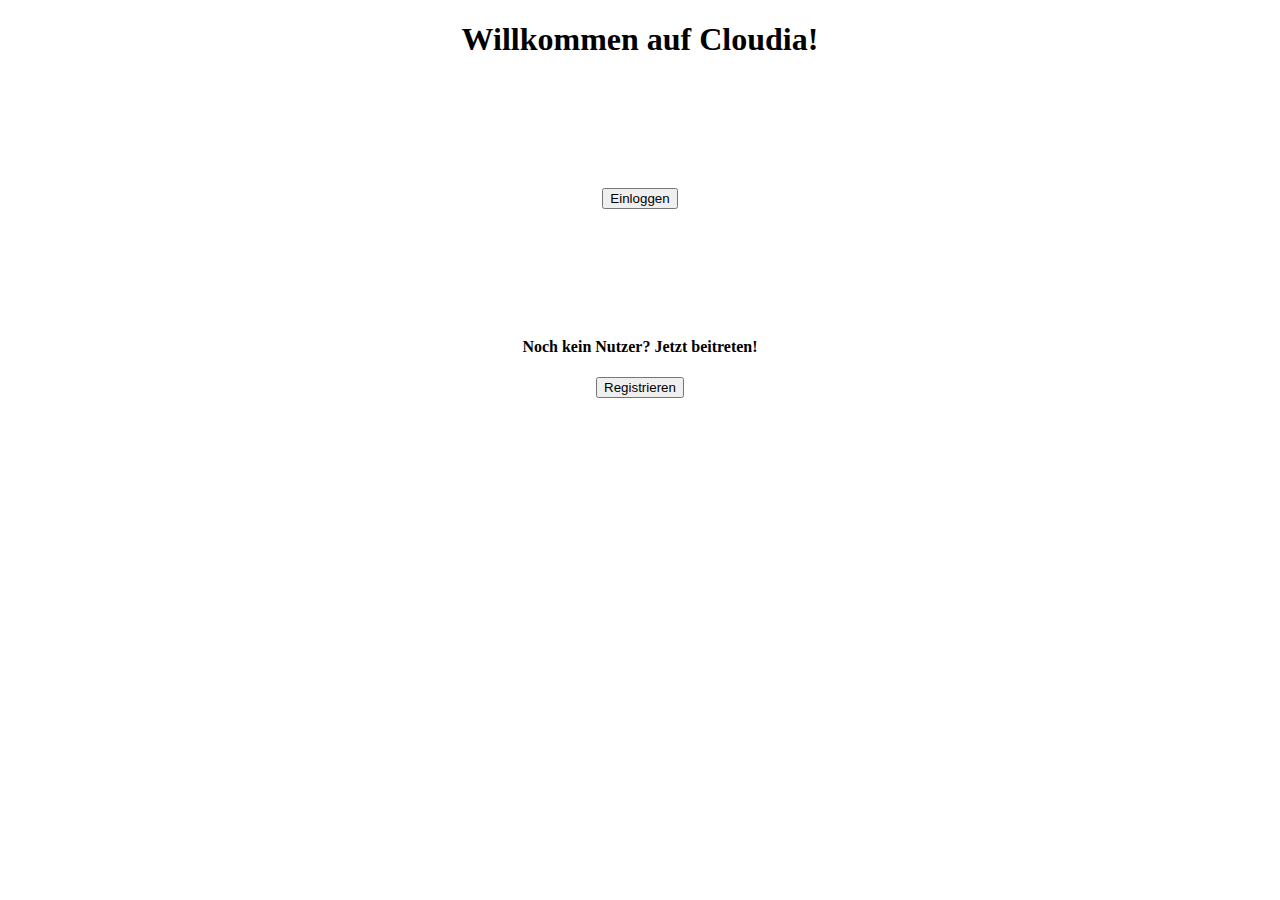
<file: StartseiteNaked.html>
<!DOCTYPE html>
<html lang="en">
<head>
    <meta charset="UTF-8">
    <title>Welcome to Cloudia</title>
</head>
<body>
<h1 style = "text-align:center;">Willkommen auf Cloudia!</h1>
<br><br><br><br><br><br>
<form style = "text-align:center;" action="login.html">
    <input type="submit" value="Einloggen" />
</form>
<br><br><br><br><br><br>
<h4 style = "text-align:center;">Noch kein Nutzer? Jetzt beitreten!</h4>
<form style = "text-align:center;" action="regmatch.php">
    <input type="submit" value="Registrieren" />
</form>

</body>
</html>
</file>
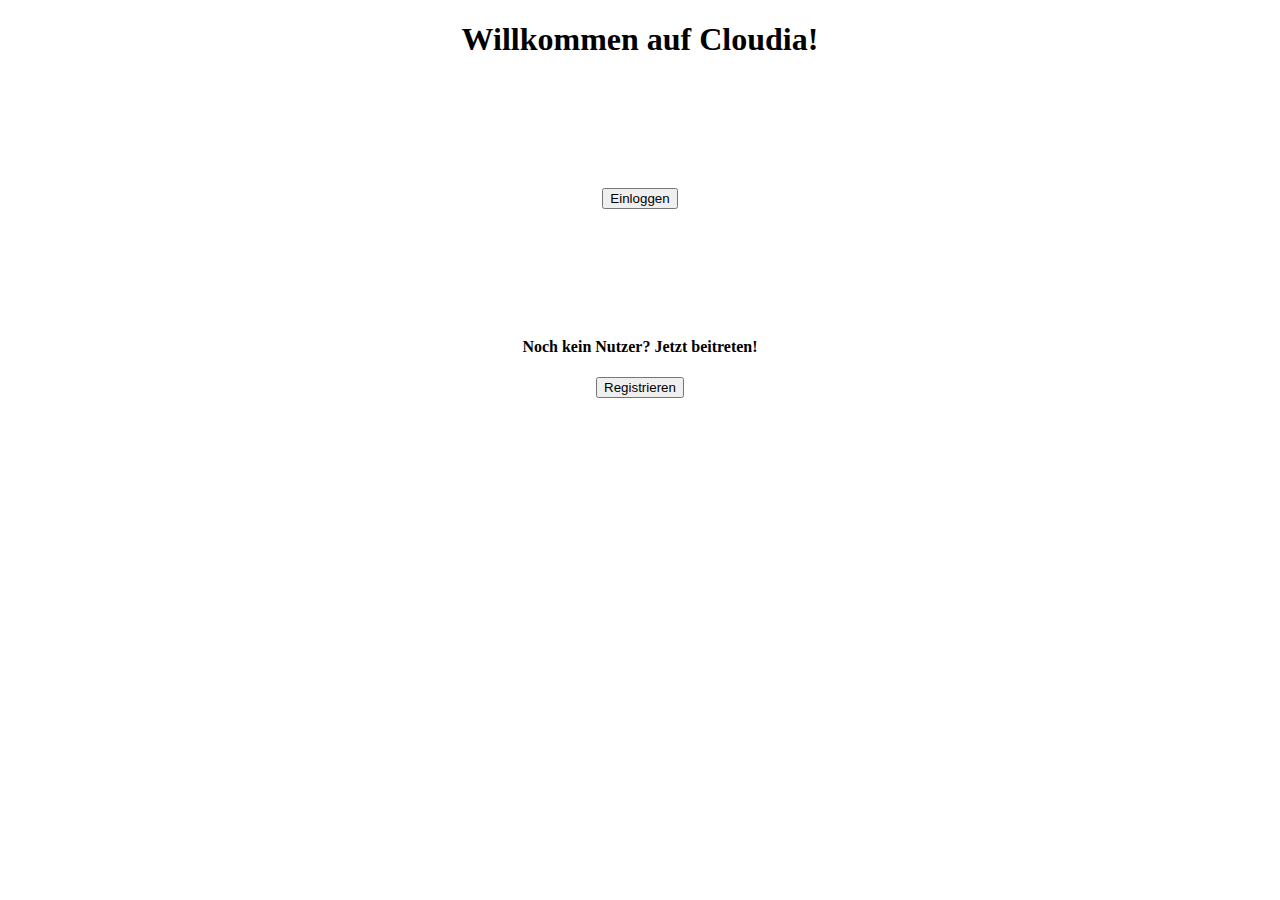
<file: new_files/StartseiteNaked.html>
<!DOCTYPE html>
<html lang="en">
<head>
    <meta charset="UTF-8">
    <title>Welcome to Cloudia</title>
</head>
<body>
<h1 style = "text-align:center;">Willkommen auf Cloudia!</h1>
<br><br><br><br><br><br>
<form style = "text-align:center;" action="../login.php">
    <input type="submit" value="Einloggen" />
</form>
<br><br><br><br><br><br>
<h4 style = "text-align:center;">Noch kein Nutzer? Jetzt beitreten!</h4>
<form style = "text-align:center;" action="regmatch.php">
    <input type="submit" value="Registrieren" />
</form>

</body>
</html>
</file>
